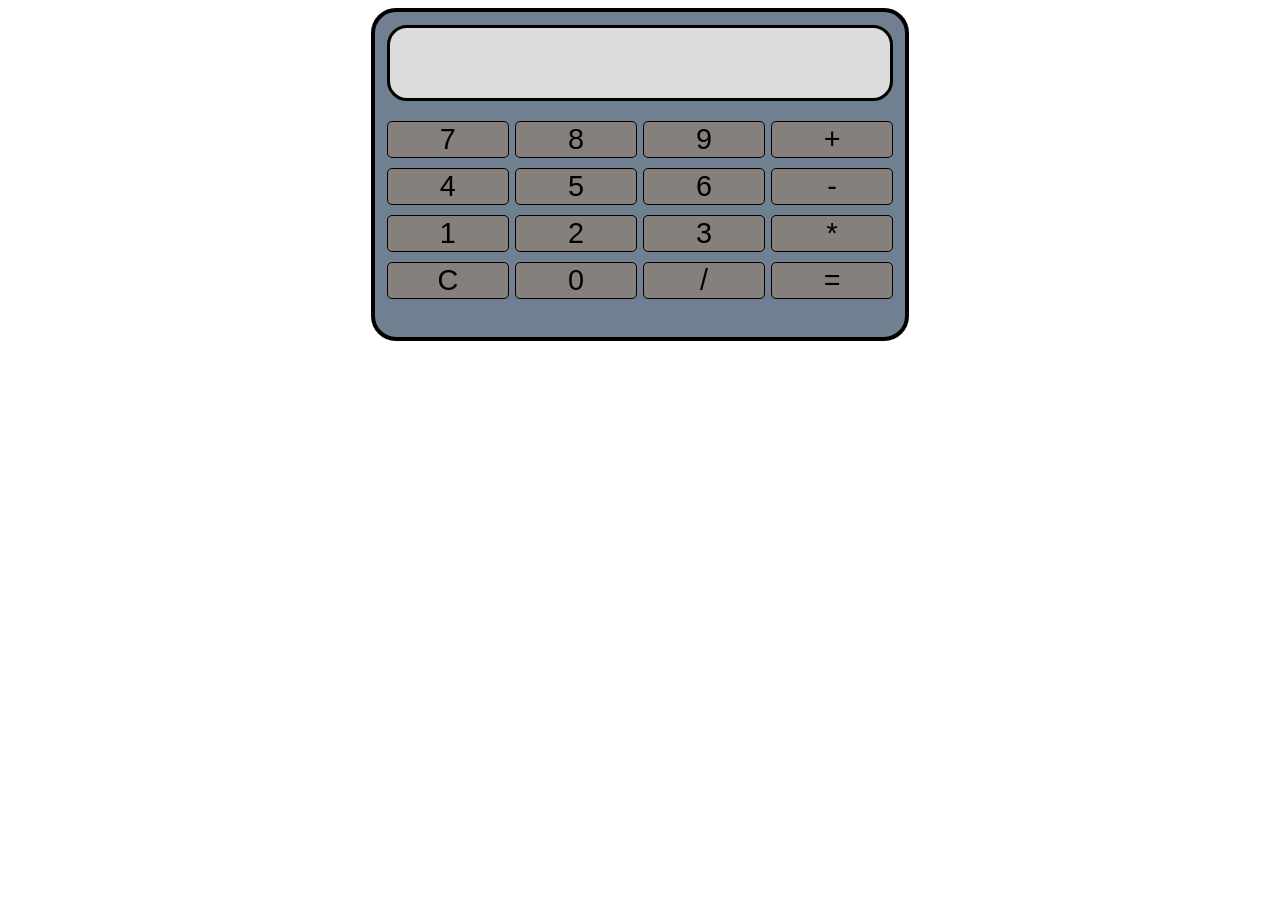
<file: Calculator-main/index.html>
<!DOCTYPE html>
<html lang="en">
<head>
    <meta charset="UTF-8">
    <meta http-equiv="X-UA-Compatible" content="IE=edge">
    <meta name="viewport" content="width=device-width, initial-scale=1.0">
    <link rel="stylesheet" type="text/css" href="sty.css" />
    
    <title>Calculator</title>
</head>
<body>
    <div class="calculator">
        
           <div id="display-container">
               <p id="display"> </p>
           </div>
        <div class="row">
        <button class="button" data-value="7" >7 </button>
        <button class="button" data-value="8" >8</button>
        <button class="button" data-value="9" >9</button>
        <button class="button" data-value="+" class="operator">+</button>
    </div>
        <div class="row">
        <button  class="button" data-value="4" >4</button>
        <button  class="button" data-value="5" >5</button>
        <button  class="button" data-value="6" >6</button>
        <button  class="button" data-value="-" class="operator">-</button>

    </div>
        <div class="row">
        <button class="button" data-value="1" > 1 </button>
        <button class="button" data-value="2" > 2</button>
        <button class="button" data-value="3" >3</button>
        <button class="button" data-value="*" class="operator">*</button>
    </div>
        <div class="row">
        <button class="button" data-value="C" class="operator">C</button>
        <button class="button" data-value="0" >0</button>
        <button class="button" data-value="/" class="operator">/</button>
        <button class="button" data-value="=" class="operator"> =</button>
    </div>
    </div>
</div>
<script src="script.js"></script>

</body>
</html>
</file>
<file: Calculator-main/sty.css>
.calculator {
    width: 40%;
    height: 70%;
    min-width: 300px;
    min-height: 300px;
    border: 4px solid black;
    margin:auto;
    padding: 1%;
    border-radius: 25px;
    background-color: slategray;
  
  }
#display-container {
  border: 3px solid black;
  background-color: gainsboro;
  height: 70px;
  border-radius: 20px;
  margin-bottom: 20px;
  text-align: right;
}
#display{
  font-size: 2rem;
  margin-right: 10px;

}
  .row{
    display: flex;
    justify-content: space-between;
  }
  
  button {
    width: 24%;
    height: 25%;
    display: inline-block;
    border: 1px solid black;
    font-size: 1.8rem;
    margin-bottom: 2%;
    border-radius: 5px;
    background-color: rgba(255, 123, 0, 0.144);
    
  }
  button:hover{
    cursor: pointer;
  }
  .operator{
    width: 24%;
    height: 25%;
    display: inline-block;
    border: 1px solid black;
    font-size: 1.8rem;
    margin-bottom:2% ;
    border-radius: 5px;
    color: brown;
    font-weight: 700;
    background-color: aliceblue;
  }
</file>
